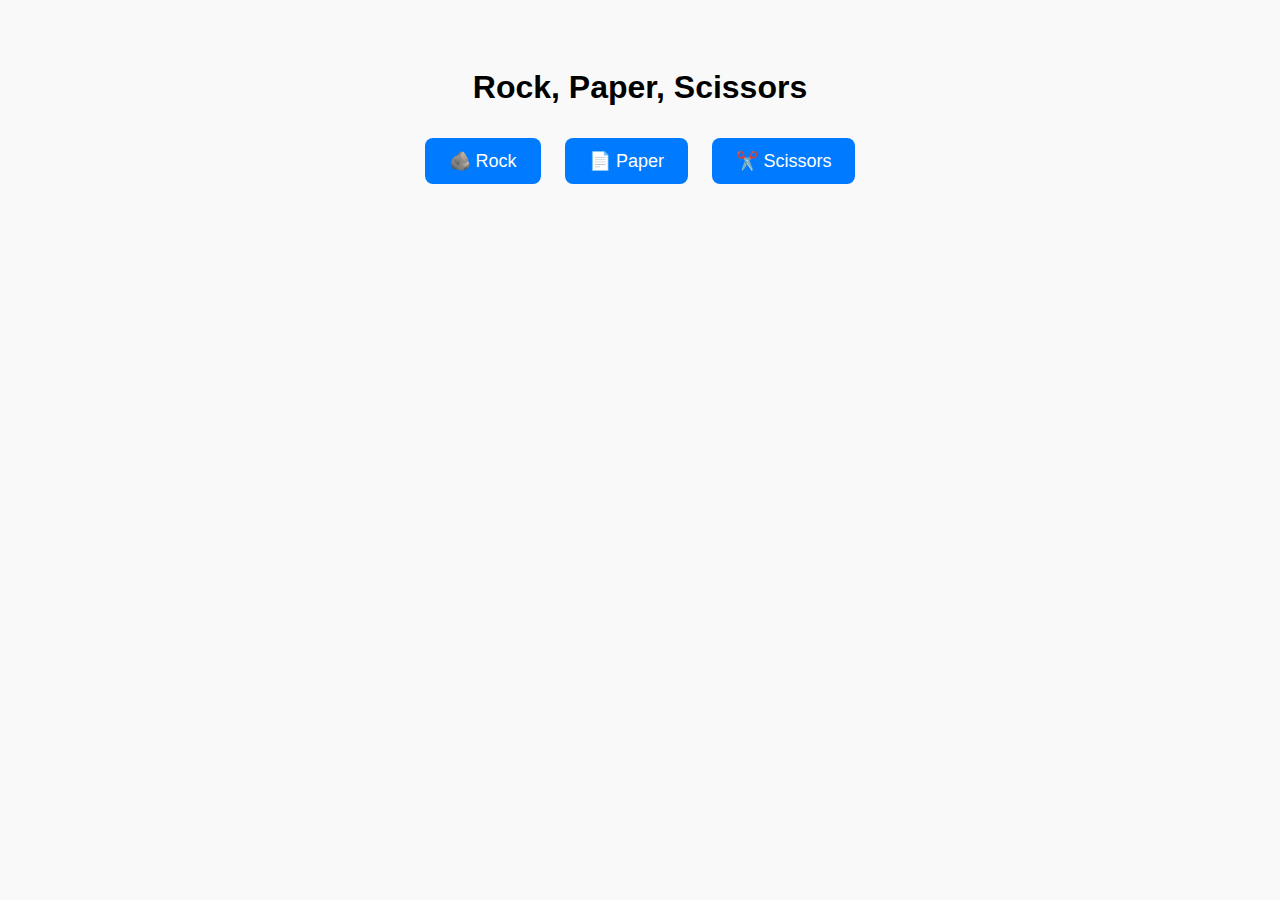
<file: ht.html>
<!DOCTYPE html>
<html lang="en">
<head>
  <meta charset="UTF-8">
  <title>Rock Paper Scissors</title>
  <style>
    body {
      font-family: Arial, sans-serif;
      text-align: center;
      padding: 40px;
      background-color: #f9f9f9;
    }
    button {
      margin: 10px;
      padding: 12px 24px;
      font-size: 18px;
      cursor: pointer;
      border-radius: 8px;
      border: none;
      background-color: #007bff;
      color: white;
    }
    button:hover {
      background-color: #0056b3;
    }
     {
      margin-top: 30px;
      font-size: 20px;
      font-weight: bold;
    }
    {
      margin-top: 20px;
      font-size: 18px;
    }
  </style>
</head>
<body>

<h1>Rock, Paper, Scissors</h1>

  <div>
    <button onclick="play('rock')">🪨 Rock</button>
    <button onclick="play('paper')">📄 Paper</button>
    <button onclick="play('scissors')">✂️ Scissors</button>
  </div>
<div id="choices"></div>
  <div id="result"></div>
  <div id="scoreboard"></div>
  <script src="er.js"></script>
</body>
</html>
</file>
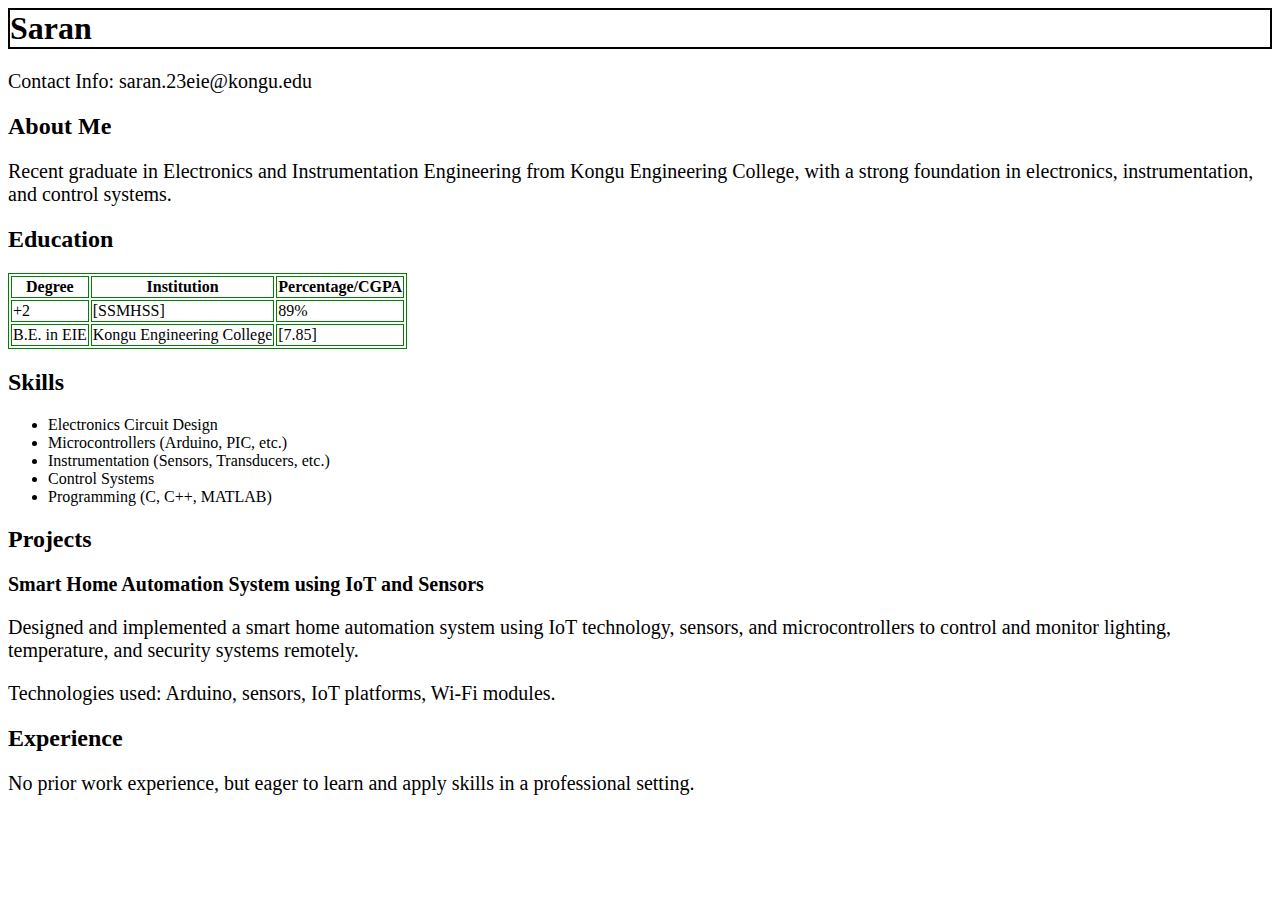
<file: res.html>
<html>
<head>
  <title><b>Resume</b></title>
  <style>
    p {
      font-size: 20px;
    }
    .name-box {
      border: 2px solid black;
      }
  </style>
</head>
<body>
  <h1 class="name-box">Saran</h1>
  <p>Contact Info: saran.23eie@kongu.edu</p>
  <h2>About Me</h2>
  <p>Recent graduate in Electronics and Instrumentation Engineering from Kongu Engineering College, with a strong foundation in electronics, instrumentation, and control systems.</p>
  <h2>Education</h2>
  <table border="1" bordercolor="green">
    <tr>
      <th>Degree</th>
      <th>Institution</th>
      <th>Percentage/CGPA</th>
    </tr>
    <tr>
      <td>+2</td>
      <td>[SSMHSS]</td>
      <td>89%</td>
    </tr>
    <tr>
      <td>B.E. in EIE</td>
      <td>Kongu Engineering College</td>
      <td>[7.85]</td>
    </tr>
  </table>
  <h2>Skills</h2>
  <ul>
    <li>Electronics Circuit Design</li>
    <li>Microcontrollers (Arduino, PIC, etc.)</li>
    <li>Instrumentation (Sensors, Transducers, etc.)</li>
    <li>Control Systems</li>
    <li>Programming (C, C++, MATLAB)</li>
  </ul>
  <h2>Projects</h2>
  <p><b>Smart Home Automation System using IoT and Sensors</b></p>
  <p>Designed and implemented a smart home automation system using IoT technology, sensors, and microcontrollers to control and monitor lighting, temperature, and security systems remotely.</p>
  <p>Technologies used: Arduino, sensors, IoT platforms, Wi-Fi modules.</p>
  <h2>Experience</h2>
  <p>No prior work experience, but eager to learn and apply skills in a professional setting.</p>
</body>
</html>
</file>
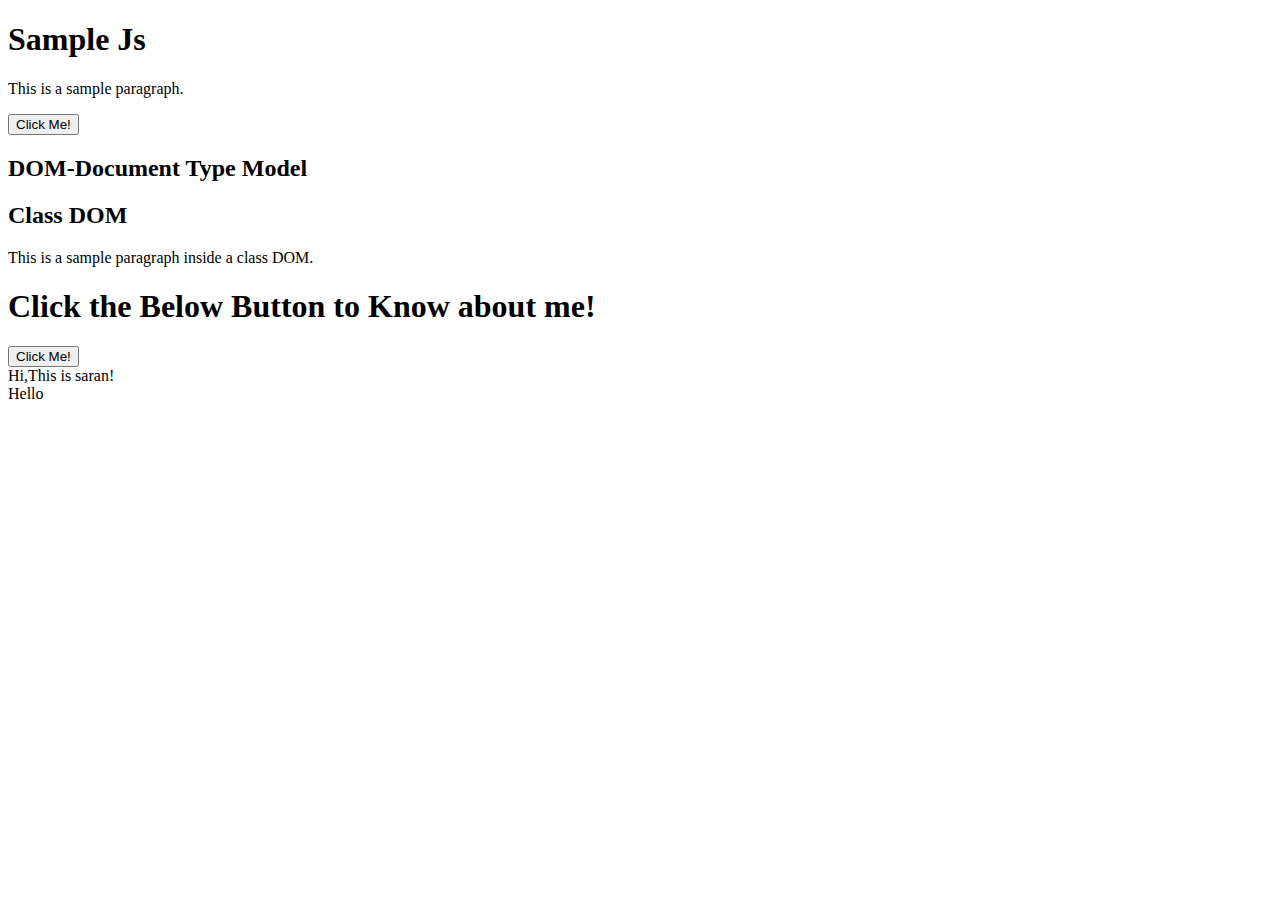
<file: yy.html>
<!DOCTYPE html>
<html lang="en">

<head>
    <meta charset="UTF-8">
    <title>Sample js</title>
    <script src="exe.js" defer></script> 
</head>

<body>
    <h1>Sample Js</h1>
    <p id="demo">This is a sample paragraph.</p>
    <button type="button" onclick="func()">Click Me!</button>
    <div id="DOM">
        <h2>DOM-Document Type Model</h2>
    </div>
    <div class="classDOM">
        <h2>Class DOM</h2>
        <p>This is a sample paragraph inside a class DOM.</p>
    </div>
    <div class="div">
    </div>
    <div class="new">
        <h1>Click the Below Button to Know about me!</h1>
        <button type="button" onclick="funct()" class="div">Click Me!</button>
    </div>
    <div id="dom">Hi,This is saran!</div>
    <div id="event">Hello</div>
</body>

</html>
</file>
